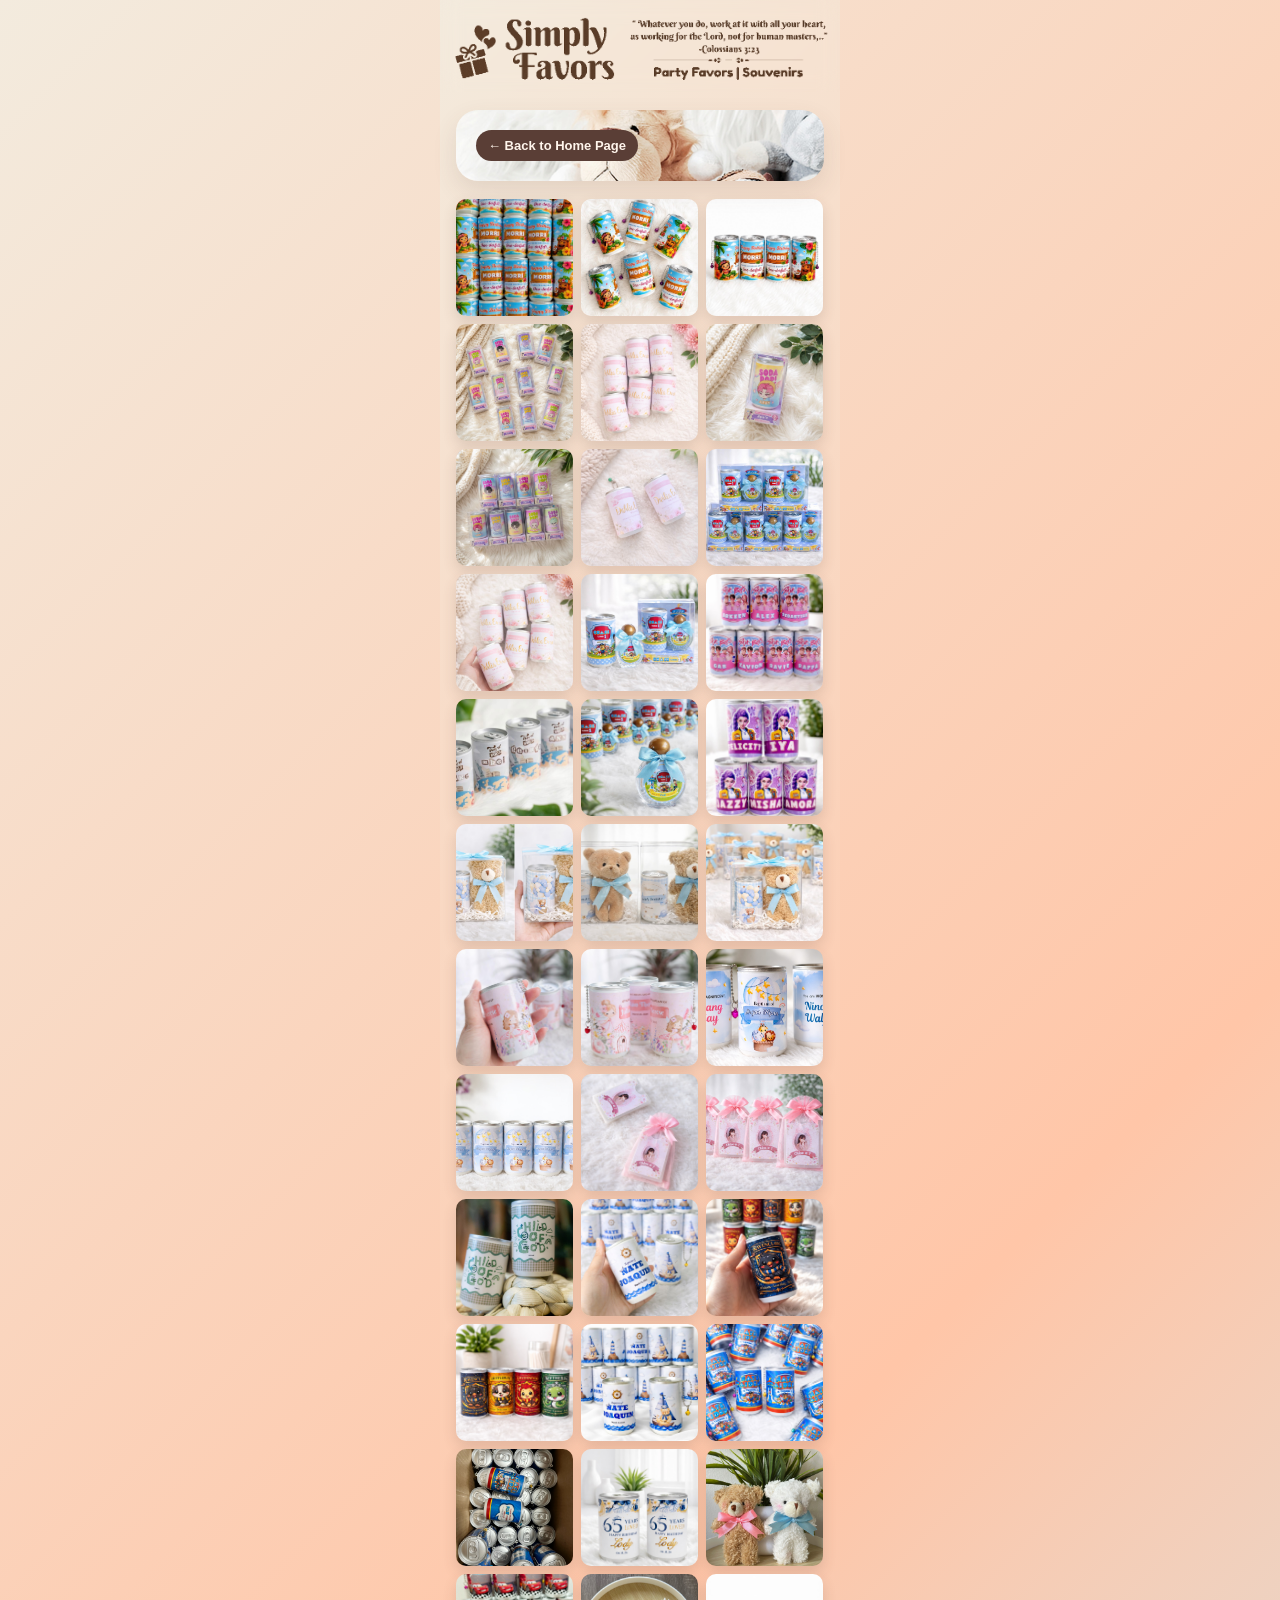
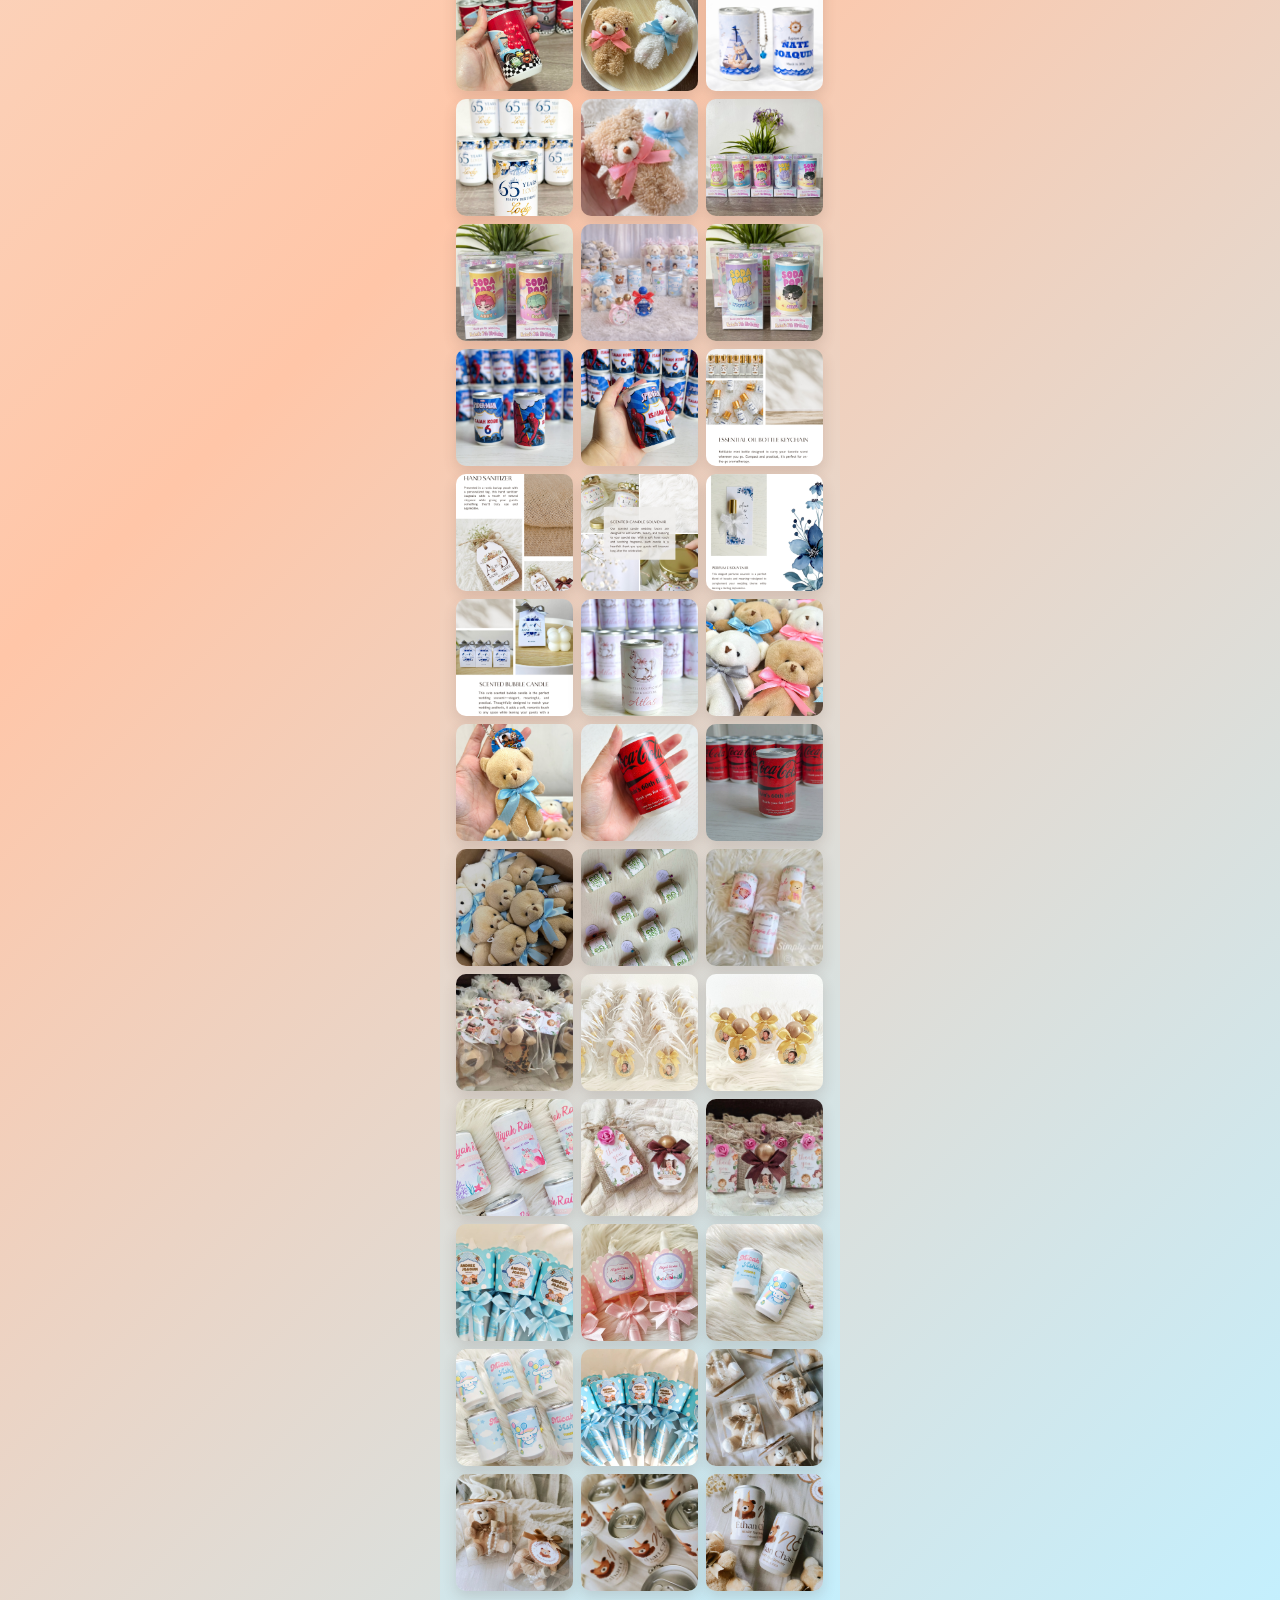
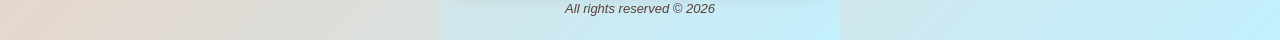
<file: album.html>
<!DOCTYPE html>
<html lang="en">

<head>
    <meta charset="UTF-8">
    <meta name="viewport" content="width=device-width, initial-scale=1.0">
    <title>Simply Favors PH Album</title>
    <link rel="stylesheet" href="style_gallery.css">
</head>

<body>
    <header>
        <div id="header_box">
            
            <img id="headerLogo" src="img/icon/headerLogo2.gif" alt="Simply Favors PH">
        </div>
    </header>

    <main class="gallery_main">
        <section class="gallery_intro">
            <a class="back_link" href="/home"> ← Back to Home Page</a>
            <!-- <h1>Album</h1> -->
            <!-- <p>All images from the album gallery will appear here.</p> -->
        </section>

        <section id="gallery_grid" class="gallery_grid" aria-live="polite"></section>
    </main>

    <script>
        const imageBasePath = 'img/gallery/';
        const imageManifestPath = `${imageBasePath}manifest.json`;
        const galleryGrid = document.getElementById('gallery_grid');
        const imageExtPattern = /\.(jpg|jpeg|png|gif|webp|avif|bmp)$/i;
        let currentLightbox = null;

        function closeLightbox() {
            if (!currentLightbox) return;
            currentLightbox.remove();
            currentLightbox = null;
        }

        function toggleLightbox(src, alt) {
            if (currentLightbox) {
                closeLightbox();
                return;
            }

            const overlay = document.createElement('div');
            overlay.className = 'image_lightbox';

            const expanded = document.createElement('img');
            expanded.src = src;
            expanded.alt = alt;

            expanded.addEventListener('click', closeLightbox);
            overlay.addEventListener('click', (event) => {
                if (event.target === overlay) closeLightbox();
            });

            overlay.appendChild(expanded);
            document.body.appendChild(overlay);
            currentLightbox = overlay;
        }

        function renderGallery(imageFiles) {
            galleryGrid.innerHTML = '';

            if (imageFiles.length === 0) {
                galleryGrid.innerHTML = '<div class="empty_state">No photos found in img/gallery yet.</div>';
                return;
            }

            imageFiles.forEach(fileName => {
                const card = document.createElement('figure');
                card.className = 'gallery_card';

                const image = document.createElement('img');
                image.src = `${imageBasePath}${fileName}`;
                image.alt = fileName;
                image.loading = 'lazy';
                image.addEventListener('click', () => toggleLightbox(image.src, image.alt));

                card.appendChild(image);
                galleryGrid.appendChild(card);
            });
        }

        async function loadImageFiles() {
            try {
                const response = await fetch(imageBasePath, { cache: 'no-store' });
                if (!response.ok) {
                    throw new Error('Gallery folder is not listable by this server.');
                }

                const directoryHtml = await response.text();
                const parser = new DOMParser();
                const doc = parser.parseFromString(directoryHtml, 'text/html');

                const imageFiles = [...doc.querySelectorAll('a[href]')]
                    .map(link => link.getAttribute('href') || '')
                    .map(href => href.split('?')[0].split('#')[0])
                    .map(href => href.replace(/\\/g, '/'))
                    .map(href => decodeURIComponent(href))
                    .map(href => href.endsWith('/') ? '' : href)
                    .filter(Boolean)
                    .map(href => href.split('/').pop())
                    .filter(name => imageExtPattern.test(name));

                const uniqueSorted = [...new Set(imageFiles)].sort((a, b) => b.localeCompare(a));
                renderGallery(uniqueSorted);
            } catch (error) {
                console.warn('Directory listing unavailable. Trying manifest fallback...', error);

                try {
                    const manifestResponse = await fetch(imageManifestPath, { cache: 'no-store' });
                    if (!manifestResponse.ok) {
                        throw new Error('manifest.json not found.');
                    }

                    const manifest = await manifestResponse.json();
                    const fromManifest = Array.isArray(manifest)
                        ? manifest
                        : Array.isArray(manifest.images)
                            ? manifest.images
                            : [];

                    const imageFiles = fromManifest
                        .map(name => String(name || '').trim())
                        .filter(name => name && imageExtPattern.test(name));

                    const uniqueSorted = [...new Set(imageFiles)].sort((a, b) => b.localeCompare(a));
                    renderGallery(uniqueSorted);
                } catch (manifestError) {
                    galleryGrid.innerHTML = '<div class="empty_state">Unable to load gallery automatically. Add image names to img/gallery/manifest.json or enable directory listing.</div>';
                    console.error(manifestError);
                }
            }
        }

        loadImageFiles();
    </script>
    <p id="header_cap">All rights reserved © 2026</p>
</body>

</html>
</file>
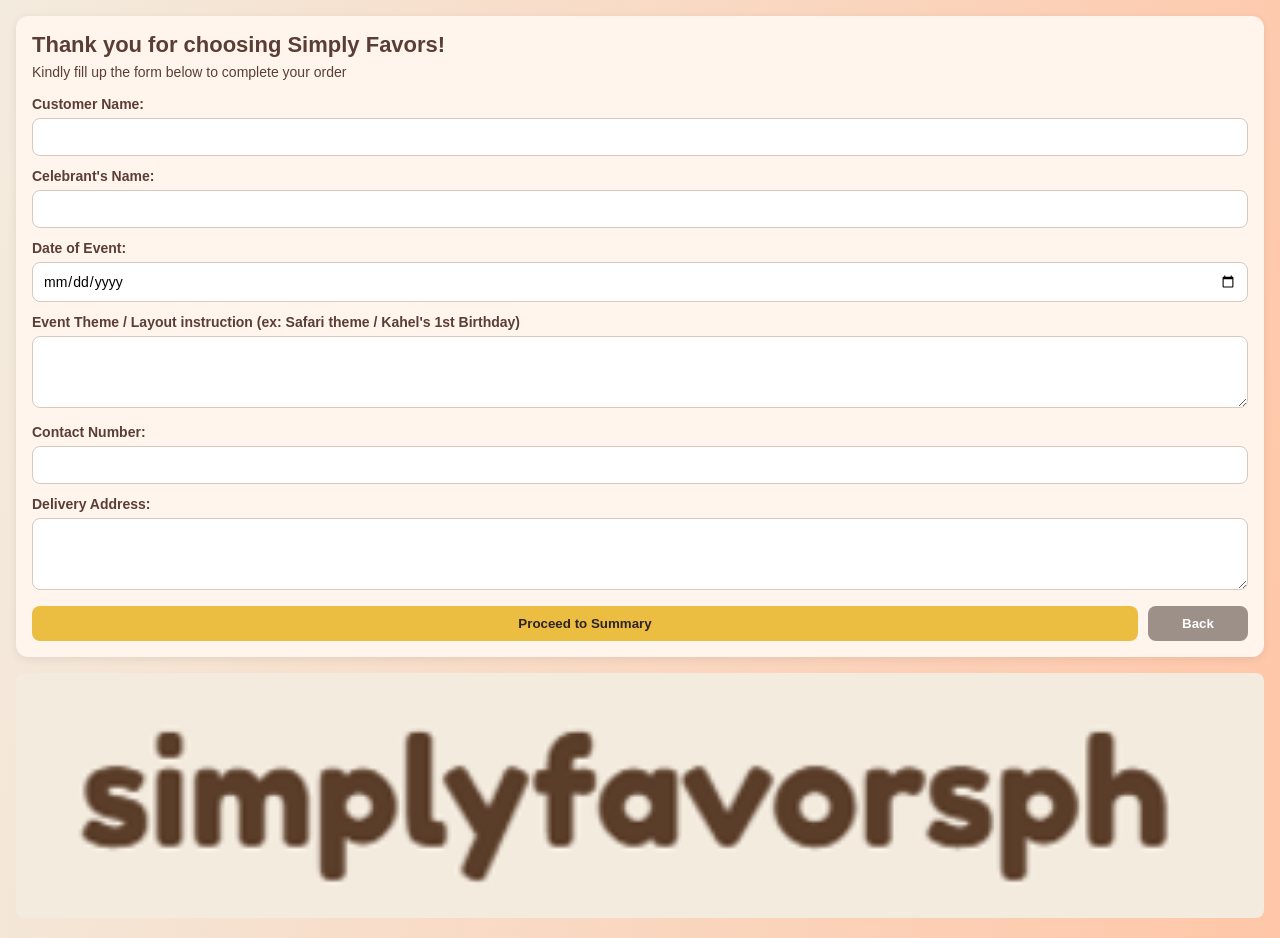
<file: order-form.html>
<!DOCTYPE html>
<html lang="en">

<head>
    <meta charset="UTF-8">
    <meta name="viewport" content="width=device-width, initial-scale=1.0">
    <title>Order Form</title>
    <style>
        :root {
            --pink: #f3ebde;
            --peach: #ffc6a8;
            --cream: #fff5ec;
            --brown: #5a3e36;
        }

        body {
            margin: 0;
            padding: 16px;
            font-family: Arial, sans-serif;
            background: linear-gradient(100deg, var(--pink), var(--peach));
            color: var(--brown);
        }

        #form_card {
            background: var(--cream);
            border-radius: 12px;
            padding: 16px;
            box-shadow: 0 2px 8px rgba(0, 0, 0, 0.08);
        }

        h2 {
            margin: 0 0 6px 0;
            font-size: 22px;
        }

        #subtext {
            margin: 0 0 16px 0;
            font-size: 14px;
        }

        .field {
            margin-bottom: 12px;
        }

        .field label {
            display: block;
            margin-bottom: 6px;
            font-weight: bold;
            font-size: 14px;
        }

        .field input,
        .field textarea {
            width: 100%;
            border: 1px solid #d7c9bf;
            border-radius: 8px;
            padding: 10px;
            box-sizing: border-box;
            font-size: 14px;
            font-family: inherit;
        }

        .field textarea {
            min-height: 72px;
            resize: vertical;
        }

        .field-error {
            display: none;
            margin-top: 6px;
            color: #c62828;
            font-size: 12px;
        }

        #actions {
            margin-top: 8px;
            display: flex;
            gap: 10px;
        }

        button {
            border: none;
            border-radius: 8px;
            padding: 10px 12px;
            cursor: pointer;
            font-weight: bold;
        }

        #proceed_btn {
            flex: 1;
            background: #ebbd41;
            color: #2f231f;
        }

        #back_btn {
            width: 100px;
            background: #5c4e4a9a;
            color: #fff;
        }

        #footer_img {
            margin-top: 16px;
            width: 100%;
            border-radius: 8px;
        }
    </style>
</head>

<body>
    <div id="form_card">
        <h2>Thank you for choosing Simply Favors!</h2>
        <p id="subtext">Kindly fill up the form below to complete your order</p>

        <form id="order_form">
            <div class="field">
                <label for="customer_name">Customer Name:</label>
                <input id="customer_name" type="text" required>
            </div>

            <div class="field">
                <label for="celebrant_name">Celebrant's Name:</label>
                <input id="celebrant_name" type="text" required>
            </div>

            <div class="field">
                <label for="event_date">Date of Event:</label>
                <input id="event_date" type="date" required>
                    <p id="event_date_warning" class="field-error" style="display: none;">For orders that require delivery within 14 days from today, please send us a message to confirm availability.</p>
            </div>

            <div class="field">
                <label for="event_theme">Event Theme / Layout instruction (ex: Safari theme / Kahel's 1st Birthday)</label>
                <textarea id="event_theme" required></textarea>
            </div>

            <div class="field">
                <label for="contact_number">Contact Number:</label>
                <input id="contact_number" type="text" required>
                <p id="contact_number_error" class="field-error"></p>
            </div>

            <div class="field">
                <label for="delivery_address">Delivery Address:</label>
                <textarea id="delivery_address" required></textarea>
            </div>

            <div id="actions">
                <button id="proceed_btn" type="submit">Proceed to Summary</button>
                <button id="back_btn" type="button" onclick="window.close()">Back</button>
            </div>
        </form>
    </div>

    <img id="footer_img" src="img/icon/pic2.png" alt="Simply Favors footer image">

    <script>
        const orderForm = document.getElementById('order_form');
        const eventDateInput = document.getElementById('event_date');
        const eventDateWarning = document.getElementById('event_date_warning');
        const contactNumberInput = document.getElementById('contact_number');
        const contactNumberError = document.getElementById('contact_number_error');

        function getTomorrowDateString() {
            const tomorrow = new Date();
            tomorrow.setHours(0, 0, 0, 0);
            tomorrow.setDate(tomorrow.getDate() + 1);
            const year = tomorrow.getFullYear();
            const month = String(tomorrow.getMonth() + 1).padStart(2, '0');
            const day = String(tomorrow.getDate()).padStart(2, '0');
            return `${year}-${month}-${day}`;
        }

        function getDaysFromToday(dateValue) {
            if (!dateValue) {
                return null;
            }

            const today = new Date();
            today.setHours(0, 0, 0, 0);
            const selectedDate = new Date(`${dateValue}T00:00:00`);
            const msPerDay = 1000 * 60 * 60 * 24;
            return Math.ceil((selectedDate - today) / msPerDay);
        }

        function enforceEventDateMinimum() {
            const minDate = getTomorrowDateString();
            eventDateInput.min = minDate;

            if (eventDateInput.value && eventDateInput.value < minDate) {
                eventDateInput.value = '';
            }

            const days = getDaysFromToday(eventDateInput.value);
            const isWithinSevenDays = days !== null && days >= 0 && days < 14;
            eventDateWarning.style.display = isWithinSevenDays ? 'block' : 'none';
        }

        eventDateInput.addEventListener('focus', enforceEventDateMinimum);
        eventDateInput.addEventListener('input', enforceEventDateMinimum);
        eventDateInput.addEventListener('change', enforceEventDateMinimum);
        enforceEventDateMinimum();

        function showContactNumberError(message) {
            contactNumberError.textContent = message;
            contactNumberError.style.display = 'block';
        }

        function clearContactNumberError() {
            contactNumberError.textContent = '';
            contactNumberError.style.display = 'none';
        }

        function validateContactNumber() {
            const value = contactNumberInput.value.trim();

            if (!/^\d+$/.test(value)) {
                showContactNumberError('Only digits are allowed.');
                return false;
            }

            if (value.length !== 11) {
                showContactNumberError('Contact number must be exactly 11 digits.');
                return false;
            }

            clearContactNumberError();
            return true;
        }

        contactNumberInput.addEventListener('input', clearContactNumberError);

        orderForm.addEventListener('submit', function (event) {
            event.preventDefault();
            enforceEventDateMinimum();

            if (!eventDateInput.value) {
                eventDateInput.reportValidity();
                return;
            }

            const daysUntilEvent = getDaysFromToday(eventDateInput.value);
            if (daysUntilEvent !== null && daysUntilEvent >= 0 && daysUntilEvent < 14) {
                eventDateWarning.style.display = 'block';
                eventDateInput.scrollIntoView({ behavior: 'smooth', block: 'center' });
                return;
            }

            if (!validateContactNumber()) {
                return;
            }

            const orderFormData = {
                customerName: document.getElementById('customer_name').value.trim(),
                celebrantName: document.getElementById('celebrant_name').value.trim(),
                eventDate: eventDateInput.value,
                eventTheme: document.getElementById('event_theme').value.trim(),
                contactNumber: document.getElementById('contact_number').value.trim(),
                deliveryAddress: document.getElementById('delivery_address').value.trim()
            };

            localStorage.setItem('orderFormData', JSON.stringify(orderFormData));
            window.location.href = '/checkout';
        });
    </script>
</body>

</html>
</file>
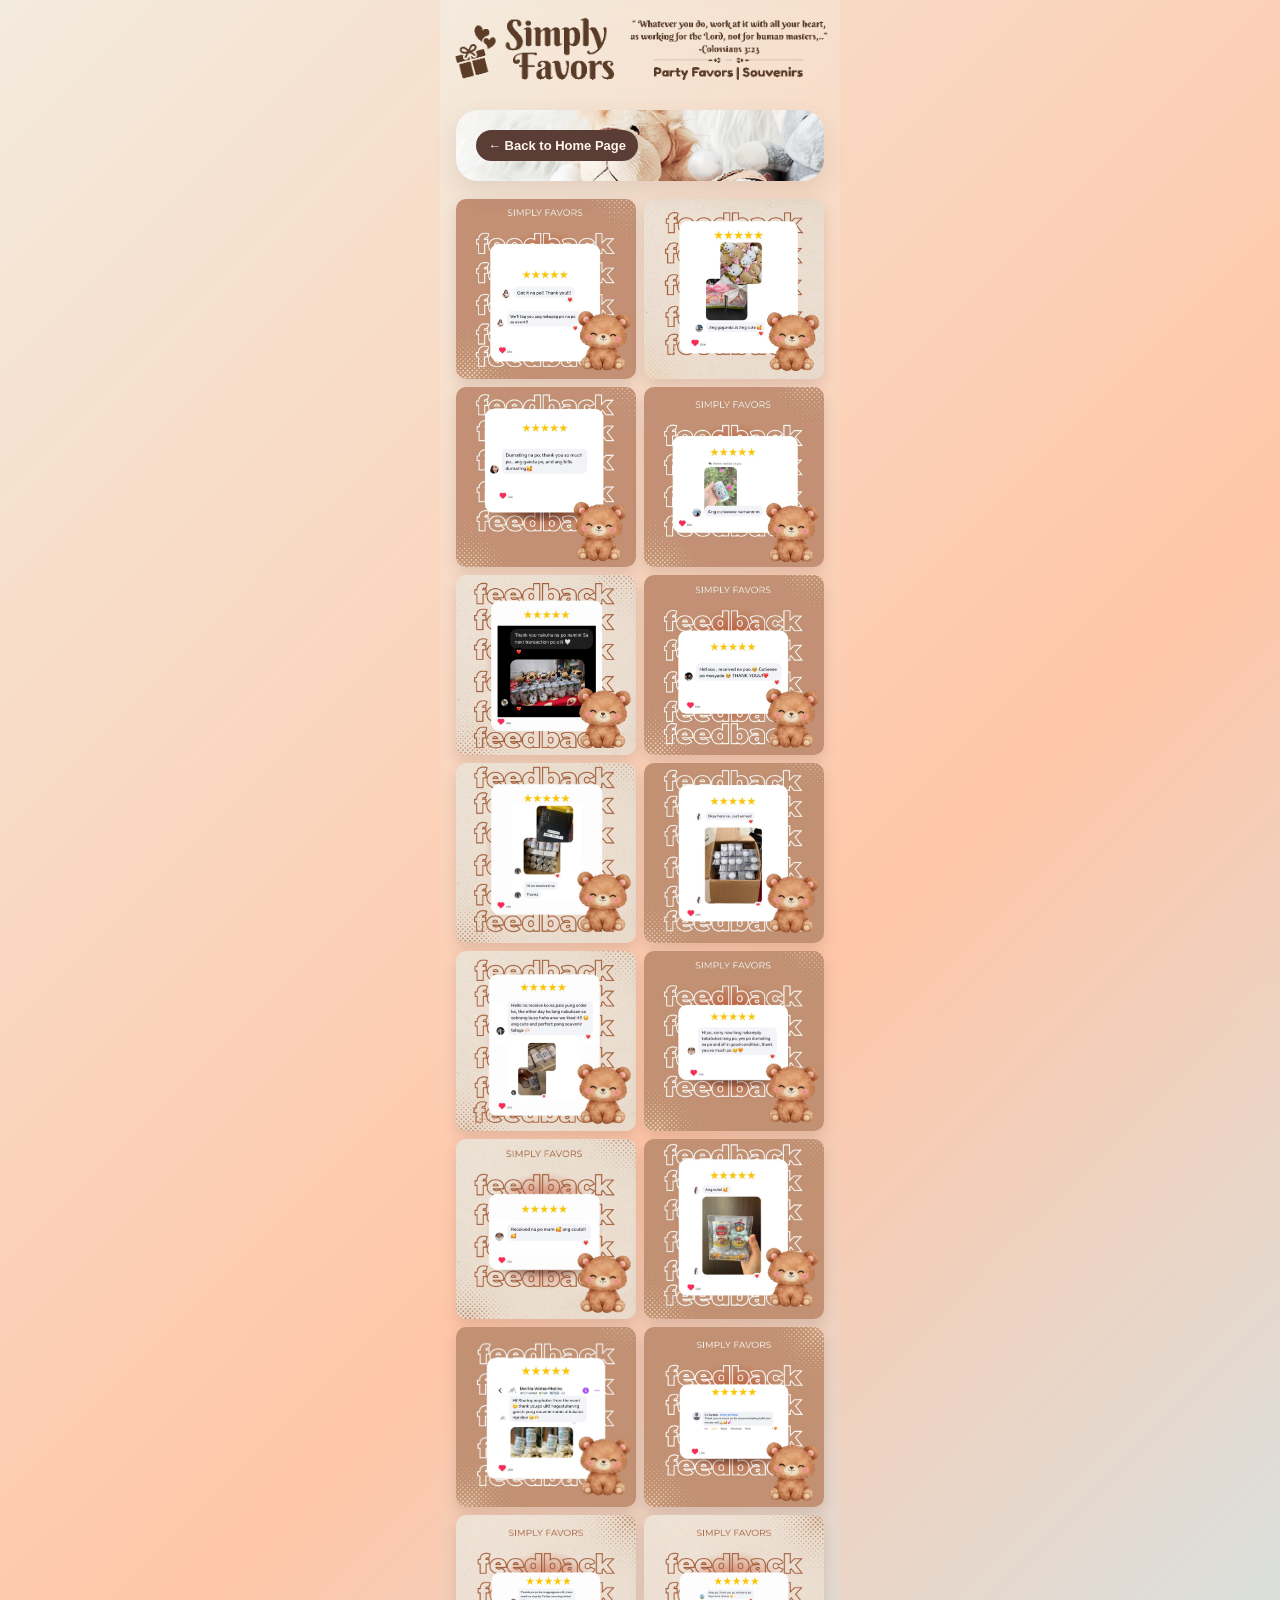
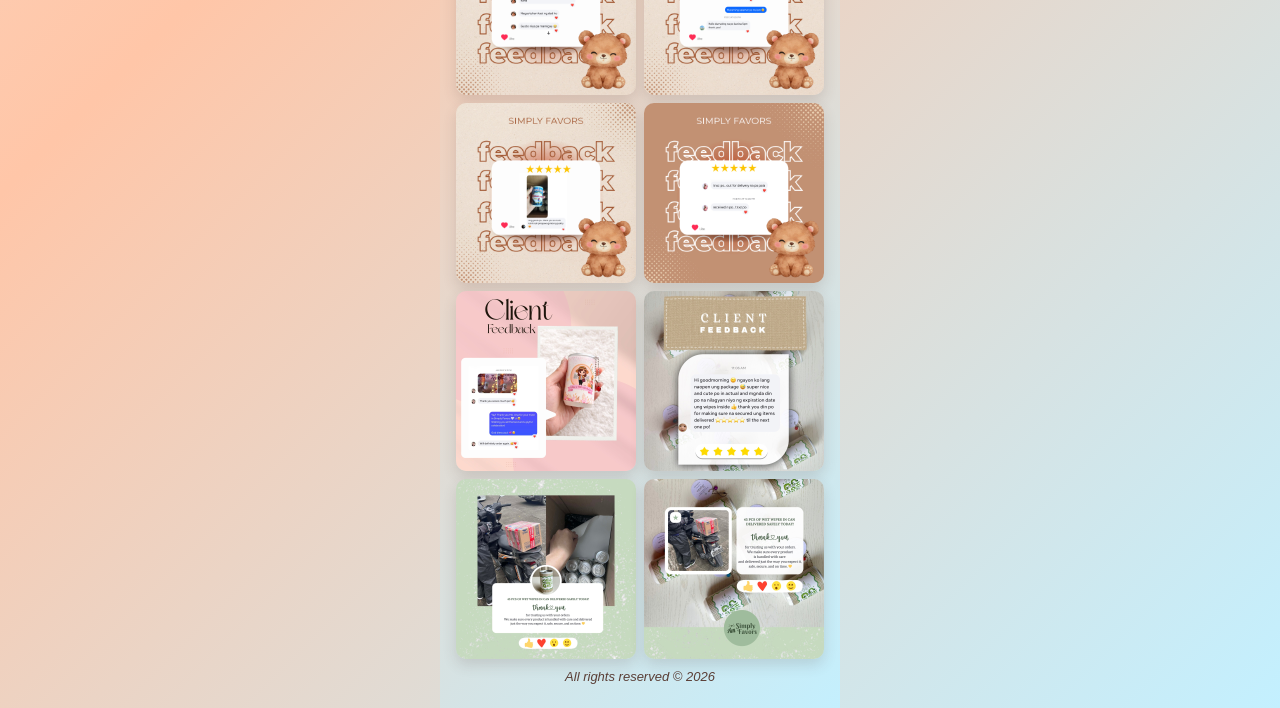
<file: reviews.html>
<!DOCTYPE html>
<html lang="en">

<head>
    <meta charset="UTF-8">
    <meta name="viewport" content="width=device-width, initial-scale=1.0">
    <title>Simply Favors PH Reviews</title>
    <link rel="stylesheet" href="style_reviews.css">
</head>

<body>
    <header>
        <div id="header_box">
            <img id="headerLogo" src="img/icon/headerLogo2.gif" alt="Simply Favors PH">
        </div>
    </header>

    <main class="gallery_main">
        <section class="gallery_intro">
            <a class="back_link" href="/home"> ← Back to Home Page</a>
            <!-- <h1>Reviews</h1> -->
            <!-- <p>All images from the reviews gallery will appear here.</p> -->
        </section>

        <section id="gallery_grid" class="gallery_grid" aria-live="polite"></section>
    </main>

    <script>
        const imageBasePath = 'img/reviews/';
        const imageManifestPath = `${imageBasePath}manifest.json`;
        const galleryGrid = document.getElementById('gallery_grid');
        const imageExtPattern = /\.(jpg|jpeg|png|gif|webp|avif|bmp)$/i;
        let currentLightbox = null;

        function closeLightbox() {
            if (!currentLightbox) return;
            currentLightbox.remove();
            currentLightbox = null;
        }

        function toggleLightbox(src, alt) {
            if (currentLightbox) {
                closeLightbox();
                return;
            }

            const overlay = document.createElement('div');
            overlay.className = 'image_lightbox';

            const expanded = document.createElement('img');
            expanded.src = src;
            expanded.alt = alt;

            expanded.addEventListener('click', closeLightbox);
            overlay.addEventListener('click', (event) => {
                if (event.target === overlay) closeLightbox();
            });

            overlay.appendChild(expanded);
            document.body.appendChild(overlay);
            currentLightbox = overlay;
        }

        function renderGallery(imageFiles) {
            galleryGrid.innerHTML = '';

            if (imageFiles.length === 0) {
                galleryGrid.innerHTML = '<div class="empty_state">No photos found in img/reviews yet.</div>';
                return;
            }

            imageFiles.forEach(fileName => {
                const card = document.createElement('figure');
                card.className = 'gallery_card';

                const image = document.createElement('img');
                image.src = `${imageBasePath}${fileName}`;
                image.alt = fileName;
                image.loading = 'lazy';
                image.addEventListener('click', () => toggleLightbox(image.src, image.alt));

                card.appendChild(image);
                galleryGrid.appendChild(card);
            });
        }

        async function loadImageFiles() {
            try {
                const response = await fetch(imageBasePath, { cache: 'no-store' });
                if (!response.ok) {
                    throw new Error('Reviews folder is not listable by this server.');
                }

                const directoryHtml = await response.text();
                const parser = new DOMParser();
                const doc = parser.parseFromString(directoryHtml, 'text/html');

                const imageFiles = [...doc.querySelectorAll('a[href]')]
                    .map(link => link.getAttribute('href') || '')
                    .map(href => href.split('?')[0].split('#')[0])
                    .map(href => href.replace(/\\/g, '/'))
                    .map(href => decodeURIComponent(href))
                    .map(href => href.endsWith('/') ? '' : href)
                    .filter(Boolean)
                    .map(href => href.split('/').pop())
                    .filter(name => imageExtPattern.test(name));

                const uniqueSorted = [...new Set(imageFiles)].sort((a, b) => b.localeCompare(a));
                renderGallery(uniqueSorted);
            } catch (error) {
                console.warn('Directory listing unavailable. Trying manifest fallback...', error);

                try {
                    const manifestResponse = await fetch(imageManifestPath, { cache: 'no-store' });
                    if (!manifestResponse.ok) {
                        throw new Error('manifest.json not found.');
                    }

                    const manifest = await manifestResponse.json();
                    const fromManifest = Array.isArray(manifest)
                        ? manifest
                        : Array.isArray(manifest.images)
                            ? manifest.images
                            : [];

                    const imageFiles = fromManifest
                        .map(name => String(name || '').trim())
                        .filter(name => name && imageExtPattern.test(name));

                    const uniqueSorted = [...new Set(imageFiles)].sort((a, b) => b.localeCompare(a));
                    renderGallery(uniqueSorted);
                } catch (manifestError) {
                    galleryGrid.innerHTML = '<div class="empty_state">Unable to load reviews automatically. Add image names to img/reviews/manifest.json or enable directory listing.</div>';
                    console.error(manifestError);
                }
            }
        }

        loadImageFiles();
    </script>
    <p id="header_cap">All rights reserved © 2026</p>
</body>

</html>
</file>
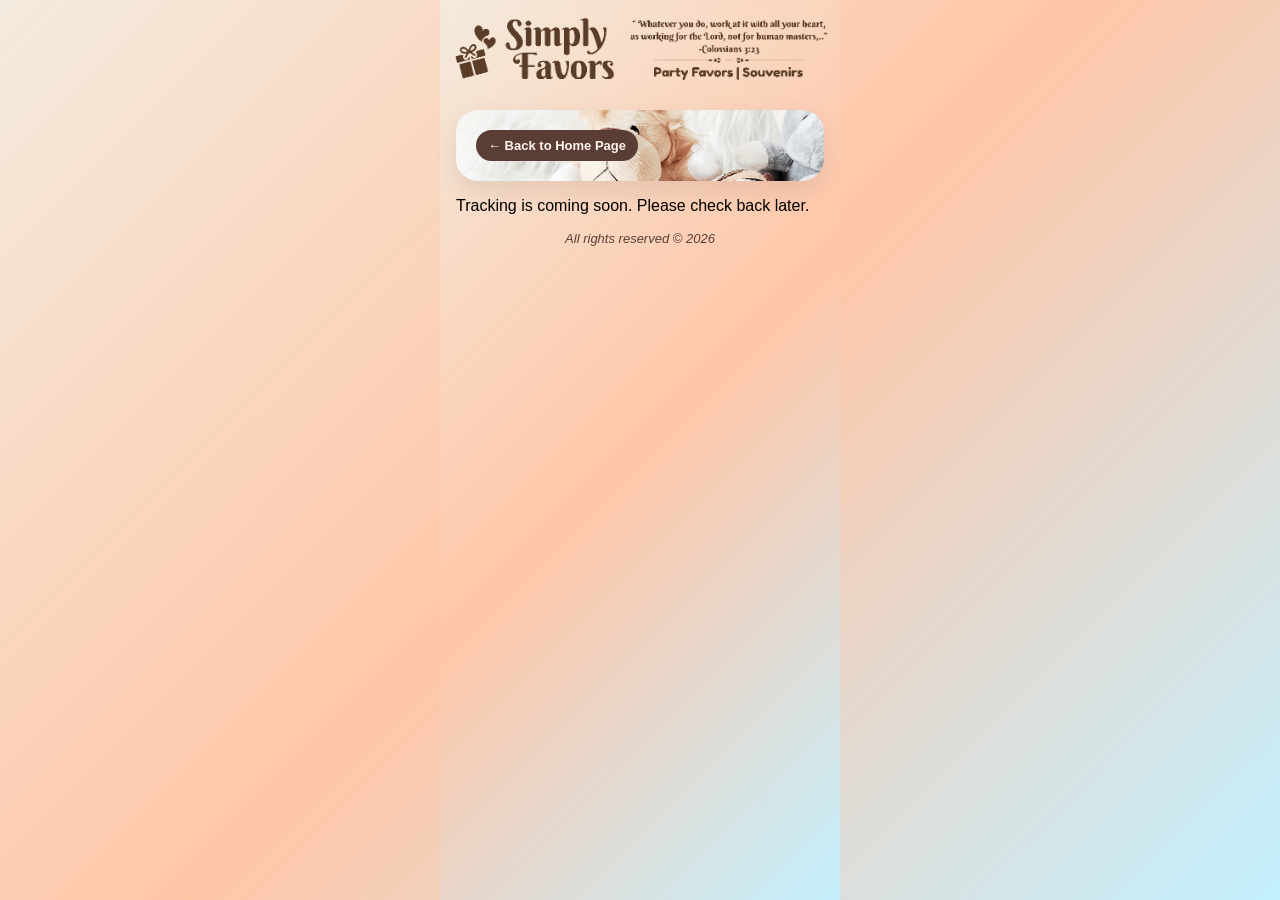
<file: track.html>
<!DOCTYPE html>
<html lang="en">

<head>
    <meta charset="UTF-8">
    <meta name="viewport" content="width=device-width, initial-scale=1.0">
    <title>Simply Favors PH Track</title>
    <link rel="stylesheet" href="style_reviews.css">
</head>

<body>
    <header>
        <div id="header_box">
            <img id="headerLogo" src="img/icon/headerLogo2.gif" alt="Simply Favors PH">
        </div>
    </header>

    <main class="gallery_main">
        <section class="gallery_intro">
            <a class="back_link" href="/home"> ← Back to Home Page</a>
            
            <!-- <h1>Under Construction</h1> -->
            
        </section>
    </main>
    <p>Tracking is coming soon. Please check back later.</p>

    <p id="header_cap">All rights reserved © 2026</p>
</body>

</html>
</file>
<file: style_gallery.css>
:root {
    --pink: #f3ebde;
    --peach: #ffc6a8;
    --cream: #fff5ec;
    --brown: #5a3e36;
    --sky: #c3f0ff;
}

* {
    box-sizing: border-box;
}

html {
    display: flex;
    justify-content: center;
    background: linear-gradient(135deg, var(--pink), var(--peach), var(--sky));
    min-height: 100%;
}

body {
    margin: 0;
    font-family: 'Segoe UI', sans-serif;
    background: linear-gradient(135deg, rgba(243, 235, 222, 0.96), rgba(255, 198, 168, 0.94), rgba(195, 240, 255, 0.94));
    min-height: 100vh;
    max-width: 400px;
    width: 100%;
    padding: 110px 16px 24px;
}

header {
    display: flex;
    justify-content: center;
    align-items: center;
    /* background: rgba(255, 255, 255, 0.8); */
    /* background-image: url('img/icon/bgHeader2.png');
    /* background-repeat: no-repeat; */
    /* background-position: center; */ 
    backdrop-filter: blur(10px);
    max-width: 400px;
    position: fixed;
    top: 0;
    left: 50%;
    transform: translateX(-50%);
    width: 100%;
    z-index: 1000;
}

#header_box {
    display: flex;
    flex-direction: column;
    align-items: center;
    justify-content: center;
}

#header_cap {
    color: var(--brown);
    font-style: italic;
    font-size: small;
    margin: 10px 0 0;
    text-align: center;
}

#headerLogo {
    /* max-width: 250px; */
    width: 100%;
    padding-top: 10px;
}

.gallery_main {
    display: flex;
    flex-direction: column;
    gap: 18px;
}

.gallery_intro {
    background: rgba(255, 245, 236, 0.82);
    background-image: url('img/icon/bgHeader2.png');
    background-repeat: no-repeat;
    background-position: cover;
    border-radius: 22px;
    padding: 20px;
    box-shadow: 0 10px 24px rgba(90, 62, 54, 0.12);
    position: sticky;
    top: 100px;
    z-index: 998;
}

.gallery_intro h1 {
    margin: 12px 0 8px;
    color: var(--brown);
}

.gallery_intro p {
    margin: 0;
    color: rgba(90, 62, 54, 0.88);
    line-height: 1.45;
}

.back_link {
    display: inline-flex;
    align-items: center;
    padding: 8px 12px;
    border-radius: 999px;
    background: var(--brown);
    color: var(--cream);
    text-decoration: none;
    font-size: 13px;
    font-weight: bolder;
}

.gallery_grid {
    display: flex;
    flex-wrap: wrap;
    gap: 8px;
    align-items: flex-start;
}

.gallery_card {
    margin: 0;
    border-radius: 10px;
    overflow: hidden;
    box-shadow: 0 6px 14px rgba(90, 62, 54, 0.16);
}

.gallery_card img {
    display: block;
    /* width: 120px; */
    object-fit: cover;
    width: 117px;
    height: 117px;
    cursor: zoom-in;
}

.empty_state {
    padding: 28px 20px;
    background: rgba(255, 245, 236, 0.84);
    border-radius: 22px;
    box-shadow: 0 10px 24px rgba(90, 62, 54, 0.12);
    color: var(--brown);
    text-align: center;
    line-height: 1.5;
}

.image_lightbox {
    position: fixed;
    inset: 0;
    background: rgba(0, 0, 0, 0.7);
    display: flex;
    align-items: center;
    justify-content: center;
    z-index: 4000;
    padding: 20px;
}

.image_lightbox img {
    max-width: min(92vw, 700px);
    max-height: 85vh;
    width: auto;
    height: auto;
    border-radius: 12px;
    box-shadow: 0 18px 40px rgba(0, 0, 0, 0.35);
    cursor: zoom-out;
}
</file>
<file: style_reviews.css>
:root {
    --pink: #f3ebde;
    --peach: #ffc6a8;
    --cream: #fff5ec;
    --brown: #5a3e36;
    --sky: #c3f0ff;
}

* {
    box-sizing: border-box;
}

html {
    display: flex;
    justify-content: center;
    background: linear-gradient(135deg, var(--pink), var(--peach), var(--sky));
    min-height: 100%;
}

body {
    margin: 0;
    font-family: 'Segoe UI', sans-serif;
    background: linear-gradient(135deg, rgba(243, 235, 222, 0.96), rgba(255, 198, 168, 0.94), rgba(195, 240, 255, 0.94));
    min-height: 100vh;
    max-width: 400px;
    width: 100%;
    padding: 110px 16px 24px;
}

header {
    display: flex;
    justify-content: center;
    align-items: center;
    /* background: rgba(255, 255, 255, 0.8); */
    /* background-image: url('img/icon/bgHeader2.png');
    /* background-repeat: no-repeat; */
    /* background-position: center; */ 
    backdrop-filter: blur(10px);
    max-width: 400px;
    position: fixed;
    top: 0;
    left: 50%;
    transform: translateX(-50%);
    width: 100%;
    z-index: 1000;
}

#header_box {
    display: flex;
    flex-direction: column;
    align-items: center;
    justify-content: center;
}

#header_cap {
    color: var(--brown);
    font-style: italic;
    font-size: small;
    margin: 10px 0 0;
    text-align: center;
}

#headerLogo {
    /* max-width: 250px; */
    width: 100%;
    padding-top: 10px;
}

.gallery_main {
    display: flex;
    flex-direction: column;
    gap: 18px;
}

.gallery_intro {
    background: rgba(255, 245, 236, 0.82);
    background-image: url('img/icon/bgHeader2.png');
    background-repeat: no-repeat;
    background-position: cover;
    border-radius: 22px;
    padding: 20px;
    box-shadow: 0 10px 24px rgba(90, 62, 54, 0.12);
    position: sticky;
    top: 100px;
    z-index: 998;
}

.gallery_intro h1 {
    margin: 12px 0 8px;
    color: var(--brown);
}

.gallery_intro p {
    margin: 0;
    color: rgba(90, 62, 54, 0.88);
    line-height: 1.45;
}

.back_link {
    display: inline-flex;
    align-items: center;
    padding: 8px 12px;
    border-radius: 999px;
    background: var(--brown);
    color: var(--cream);
    text-decoration: none;
    font-size: 13px;
    font-weight: 600;
}

.gallery_grid {
    display: flex;
    flex-wrap: wrap;
    gap: 8px;
    align-items: flex-start;
}

.gallery_card {
    margin: 0;
    border-radius: 10px;
    overflow: hidden;
    box-shadow: 0 6px 14px rgba(90, 62, 54, 0.16);
}

.gallery_card img {
    display: block;
    /* width: 120px; */
    object-fit: cover;
    width: 180px;
    height: 180px;
    cursor: zoom-in;
}

.empty_state {
    padding: 28px 20px;
    background: rgba(255, 245, 236, 0.84);
    border-radius: 22px;
    box-shadow: 0 10px 24px rgba(90, 62, 54, 0.12);
    color: var(--brown);
    text-align: center;
    line-height: 1.5;
}

.image_lightbox {
    position: fixed;
    inset: 0;
    background: rgba(0, 0, 0, 0.7);
    display: flex;
    align-items: center;
    justify-content: center;
    z-index: 4000;
    padding: 20px;
}

.image_lightbox img {
    max-width: min(92vw, 700px);
    max-height: 85vh;
    width: auto;
    height: auto;
    border-radius: 12px;
    box-shadow: 0 18px 40px rgba(0, 0, 0, 0.35);
    cursor: zoom-out;
}
</file>
